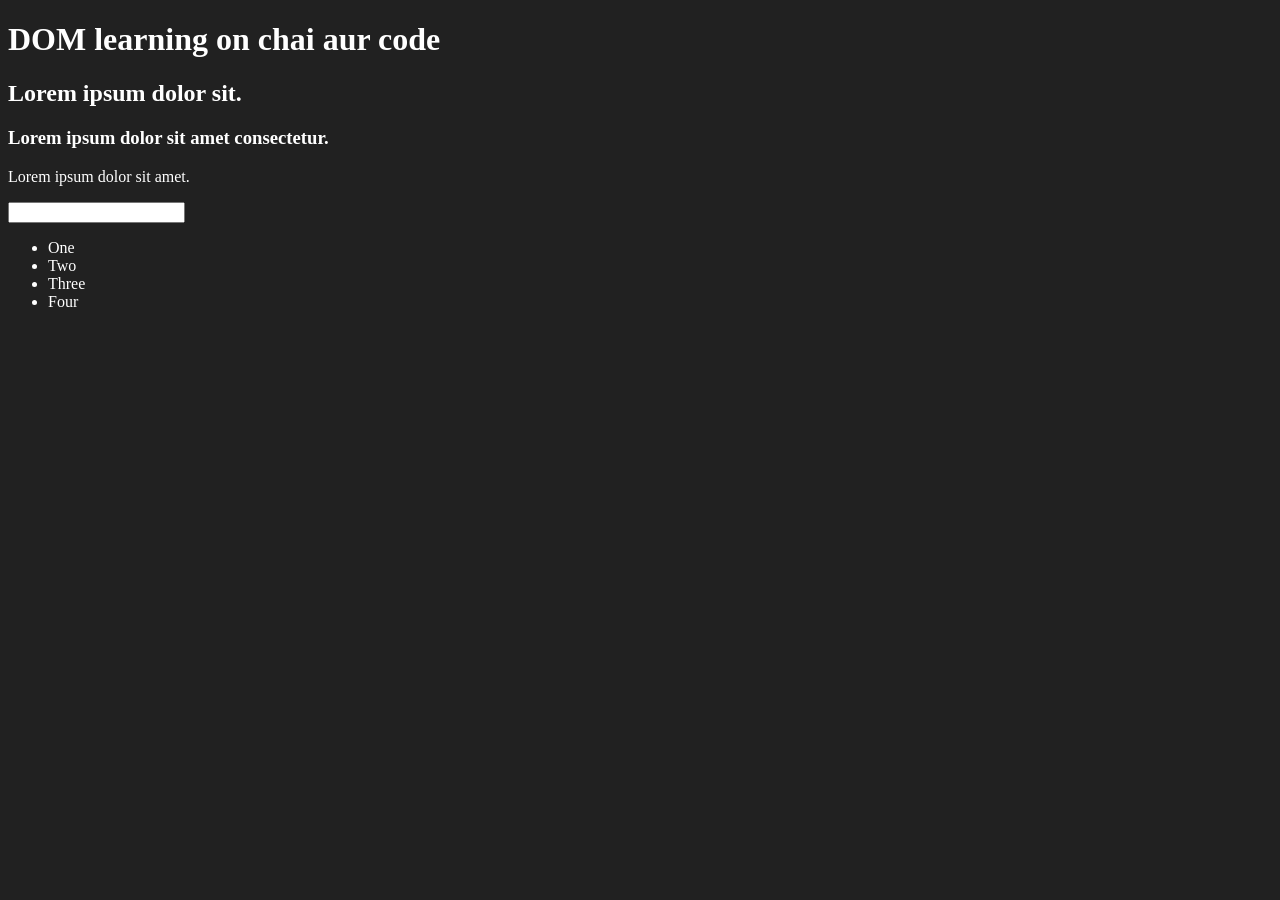
<file: 06_DOM/index.html>
<!DOCTYPE html>
<html lang="en">
<head>
    <meta charset="UTF-8">
    <title>DOM learning</title>
    <style>
        .bg-black{
            background-color: #212121;
            color: #fff;
        }
    </style>
</head>
<body class="bg-black">
    <div >
        <h1 id="title" class="heading">DOM learning on chai aur code <span style="display: none;">test text</span></h1>
        <h2>Lorem ipsum dolor sit.</h2>
        <h3>Lorem ipsum dolor sit amet consectetur.</h3>
        <p>Lorem ipsum dolor sit amet.</p>
        <input type="password" name="" id="">

        <ul>
            <li class="list-item">One</li>
            <li class="list-item">Two</li>
            <li class="list-item">Three</li>
            <li class="list-item">Four</li>
        </ul>
    </div>
</body>
</html>
</file>
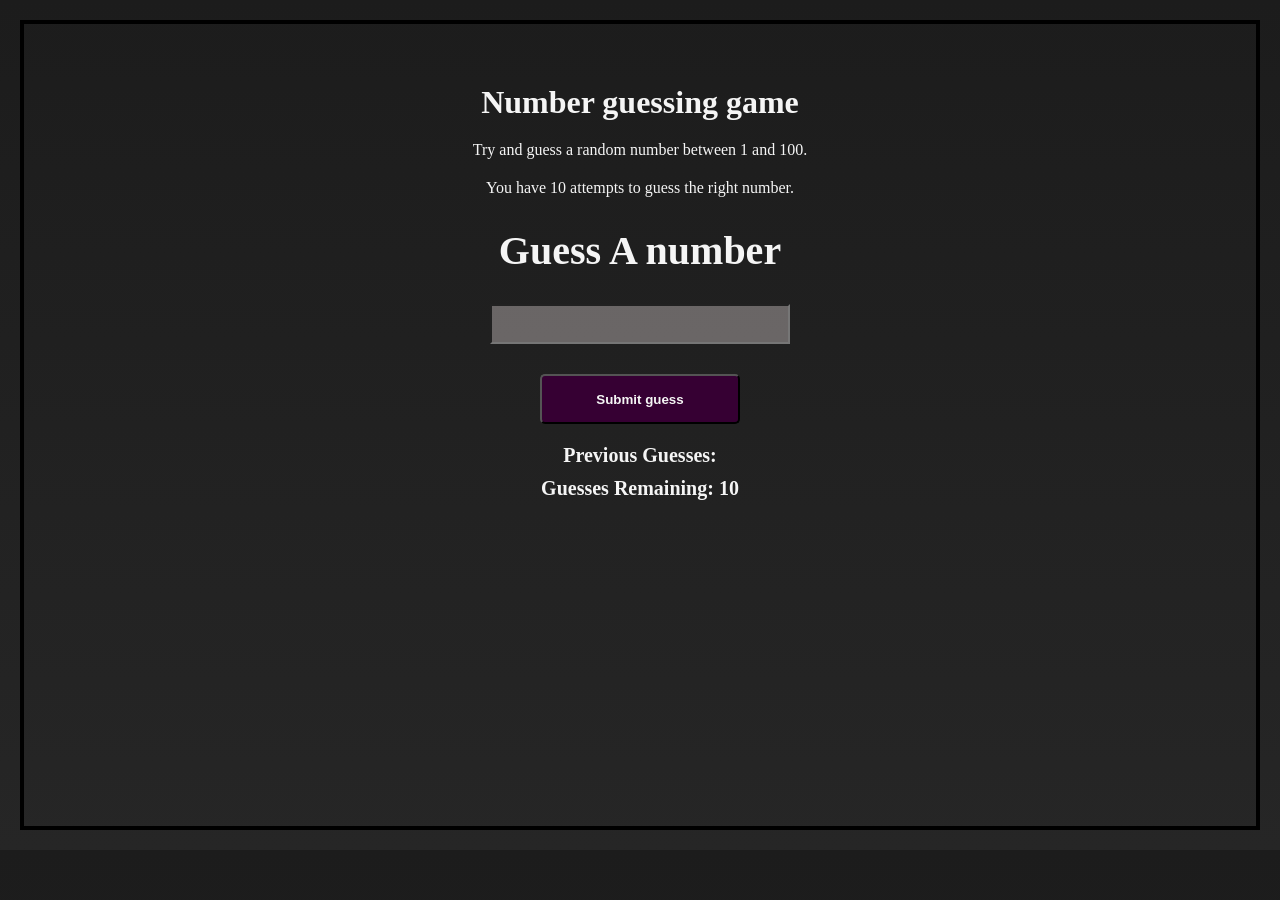
<file: GuessTheNumber/index.html>
<!DOCTYPE html>
<html lang="en">
<head>
    <meta charset="UTF-8">
    <meta name="viewport" content="width=device-width, initial-scale=1.0">
    <title>Guess</title>
    <link rel="stylesheet" href="style.css">
</head>
<body>
    <div class="wrapper">
        <h1>Number guessing game</h1>
        <p>Try and guess a random number between 1 and 100.</p>
        <p>You have 10 attempts to guess the right number.</p>
    </div>

    <form class="form">
        <label for="guessFiled" id="guess">Guess A number</label>
        <input type="text" class="guessFiled" id="guessFiled">
        <input type="submit" id="subt" value="Submit guess" class="guessSubmit">
    </form>
    <div class="resultParas">
        <p>Previous Guesses: <span class="guesses"></span></p>
        <p>Guesses Remaining: <span class="lastResult">10</span></p>
        <p class="lowOrhi"></p>
    </div>
    <script src="script.js"></script>
</body>
</html>
</file>
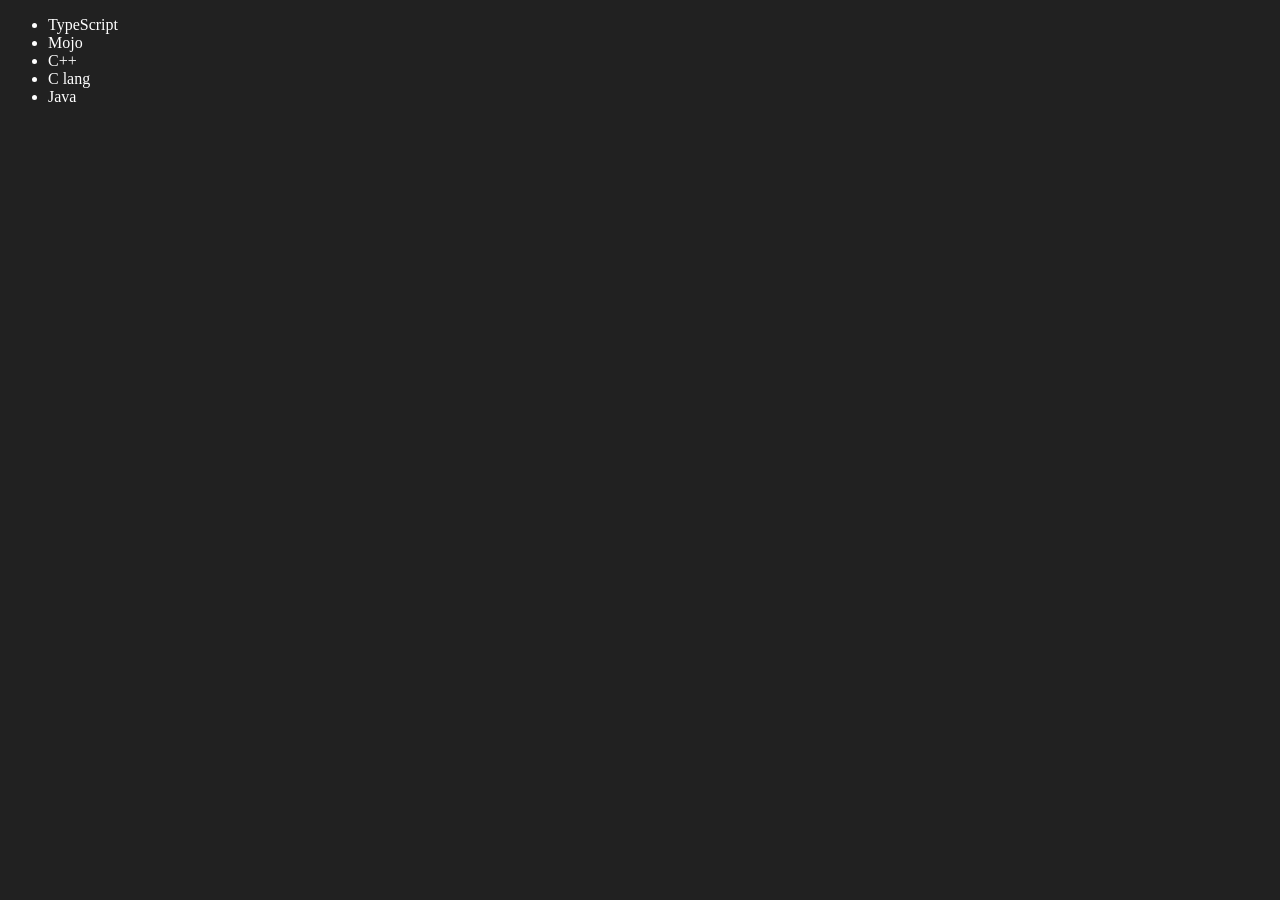
<file: 06_DOM/four.html>
<!DOCTYPE html>
<html lang="en">
<head>
    <meta charset="UTF-8">
    <meta name="viewport" content="width=device-width, initial-scale=1.0">
    <title>Chai or code| DOM</title>
</head>
<body style="background-color: #212121; color:#fff">
    <ul class="language">
        <li>JavaScript</li>
    </ul>
</body>
<script>
    function addLanguage(langName) {
        const li = document.createElement('li')
        li.innerHTML = `${langName}`
        document.querySelector('.language').appendChild(li)
    }
    addLanguage("python")
    addLanguage("C++")
    addLanguage("C lang")
    addLanguage("Java")

    function addOptiLanguage(langName) {
        const li = document.createElement('li');
        li.appendChild(document.createTextNode(langName))
        document.querySelector('.language').appendChild(li)
    }
    addOptiLanguage('golang')

    // Edit 
    const secondLang = document.querySelector("li:nth-child(2)")
    //secondLang.innerHTML = "Mojo"
    console.log(secondLang);
    const newli = document.createElement('li')
    newli.textContent = "Mojo"
    secondLang.replaceWith(newli)

    const firstLang = document.querySelector('li:first-child')
    firstLang.outerHTML = '<li>TypeScript</li>'

    //remove
    const lastLang = document.querySelector('li:last-child')
    lastLang.remove()
</script>
</html>
</file>
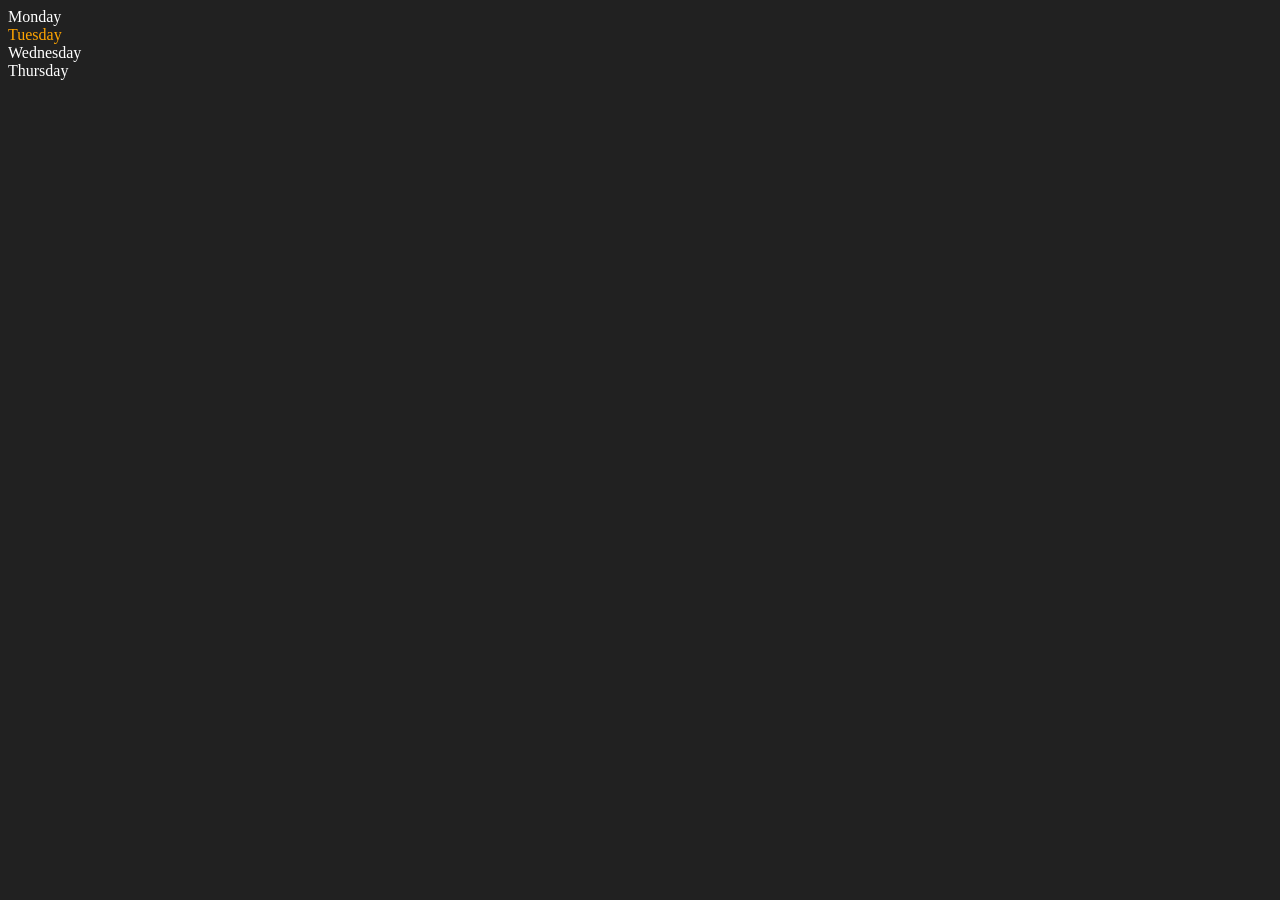
<file: 06_DOM/index2.html>
<!DOCTYPE html>
<html lang="en">
<head>
    <meta charset="UTF-8">
    <meta http-equiv="X-UA-Compatible" content="IE=edge">
    <meta name="viewport" content="width=device-width, initial-scale=1.0">
    <title>DOM | Chai aur code</title>
</head>
<body style="background-color: #212121; color: #fff;">
    <div class="parent">
        <!-- this is a comment -->
        <div class="day">Monday</div>
        <div class="day">Tuesday</div>
        <div class="day">Wednesday</div>
        <div class="day">Thursday</div>
    </div>
</body>
<script>
    const parent = document.querySelector('.parent')
    // console.log(parent);
    // console.log(parent.children);
    // console.log(parent.children[1].innerHTML);

    // for (let i = 0; i < parent.children.length; i++) {
    //      console.log(parent.children[i].innerHTML);
        
    // }
    parent.children[1].style.color = "orange"
    // console.log(parent.firstElementChild);
    // console.log(parent.lastElementChild);

    const dayOne = document.querySelector('.day')
    // console.log(dayOne);
    // console.log(dayOne.parentElement);
    // console.log(dayOne.nextElementSibling);

    console.log("NODES: ", parent.childNodes);
</script>
</html>
</file>
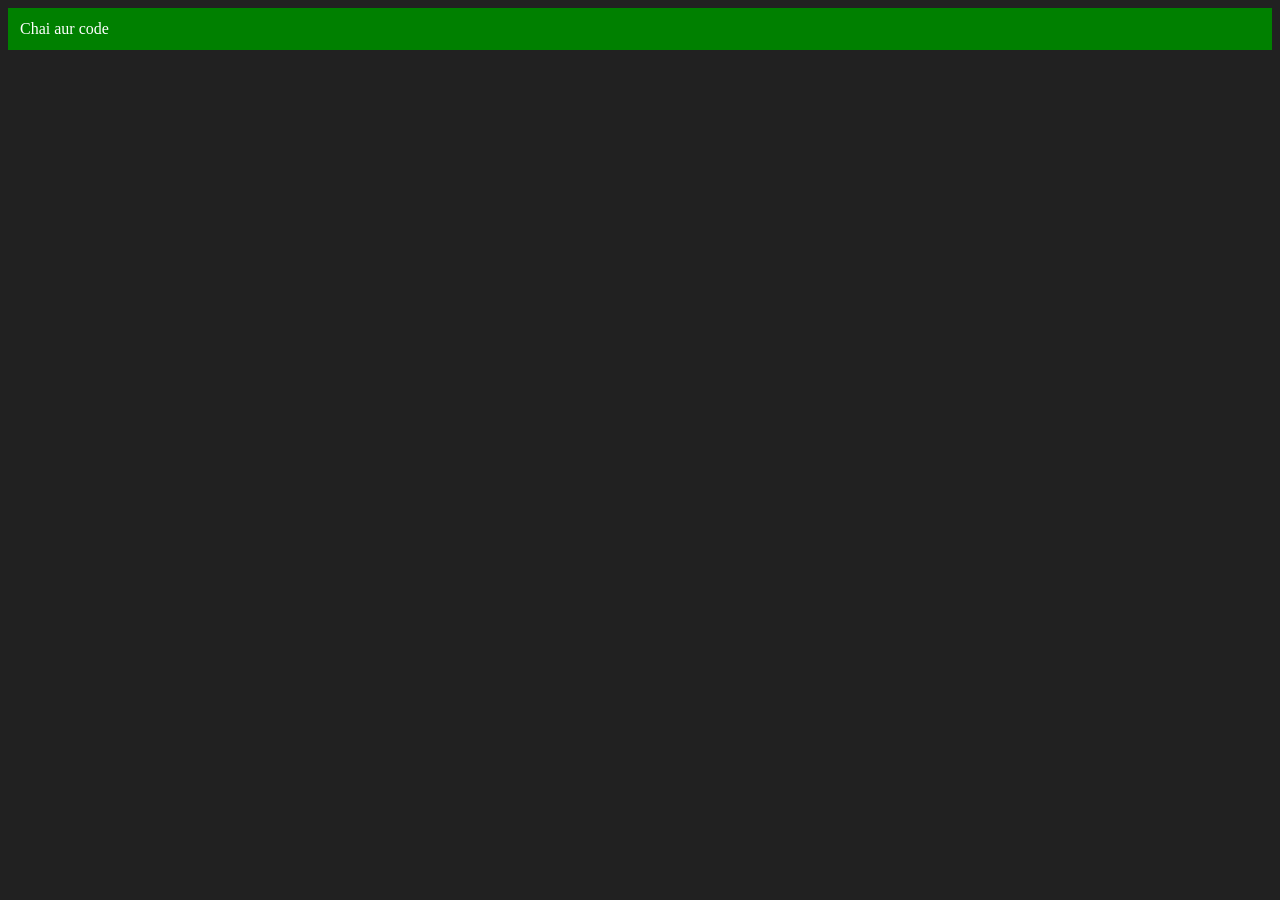
<file: 06_DOM/three.html>
<!DOCTYPE html>
<html lang="en">
<head>
    <meta charset="UTF-8">
    <meta http-equiv="X-UA-Compatible" content="IE=edge">
    <meta name="viewport" content="width=device-width, initial-scale=1.0">
    <title>Chai aur code </title>
</head>
<body style="background-color: #212121; color: #fff;">
    
</body>
<script>
    const div = document.createElement('div')
    console.log(div);
    div.className = "main"
    div.id = Math.round(Math.random() * 10 + 1)
    div.setAttribute("title", "generated title")
    div.style.backgroundColor = "green"
    div.style.padding = "12px"
    // div.innerText = "Chai aur code"
    const addText = document.createTextNode("Chai aur code")
    div.appendChild(addText)

    document.body.appendChild(div)
</script>
</html>
</file>
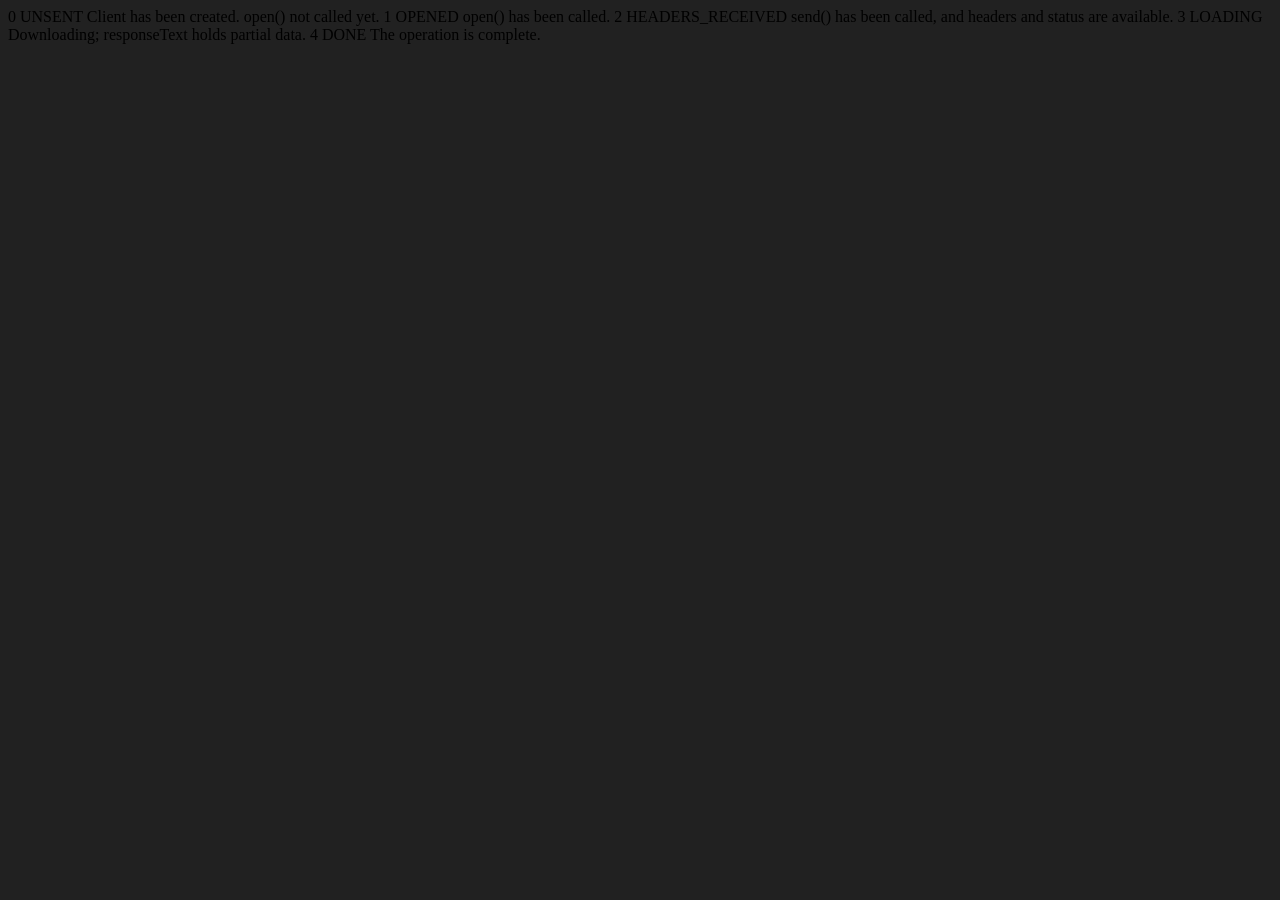
<file: 09_adv/ApiRequest.html>
<!DOCTYPE html>
<html lang="en">
<head>
    <meta charset="UTF-8">
    <meta name="viewport" content="width=device-width, initial-scale=1.0">
    <title>Document</title>
</head>
<body style="background-color: #212121;">
0	UNSENT	Client has been created. open() not called yet.
1	OPENED	open() has been called.
2	HEADERS_RECEIVED	send() has been called, and headers and status are available.
3	LOADING	Downloading; responseText holds partial data.
4	DONE	The operation is complete.
</body>
<script>
    const requestUrl = 'https://api.github.com/users/hiteshchoudhary'
    const xhr = new XMLHttpRequest();
    xhr.open('Get', requestUrl)
    xhr.onreadystatechange = function() {
        console.log(xhr.readyState);
        if(xhr.readyState === 4) {
            const data = JSON.parse(this.responseText)
            //console.log(data);
            //console.log(typeof data);
            console.log(data.followers);
            console.log(data.avatar_url);
        }
    }
    xhr.send()

</script>
</html>
</file>
<file: GuessTheNumber/style.css>
* {
    padding:0;
    margin:0;
    box-sizing: border-box;
}
body {
    margin: 20px;
    padding: 30px;
    height: 90vh;
    overflow: hidden;
    background: #1c1c1c; /* fallback for old browsers */
    background: -webkit-linear-gradient(to bottom, #1c1c1c, #262626); /* Chrome 10-25, Safari 5.1-6 */
    background: linear-gradient(to bottom, #1c1c1c, #262626); /* W3C, IE 10+/ Edge, Firefox 16+, Chrome 26+, Opera 12+, Safari 7+ */
    border: 4px solid black;
}
.wrapper {
    margin: 10px 10px 10px 10px;
    padding: 20px 20px 20px 20px;
    text-align: center;
    color: whitesmoke;;
    display: flex;
    flex-direction: column;
    justify-content: center;
    align-items: center;
    gap: 20px;
} 
.form {
    text-align: center;
    font-size: 40px;
    font-weight: bold;
    display: flex;
    flex-direction: column;
    justify-content: center;
    align-items: center;
    gap: 30px;
}
#guess {
    color: whitesmoke;
}
#guessFiled {
    height: 40px;
    width: 300px;
    padding-left: 150px;
    background-color: rgba(155, 148, 148, 0.6);
    color: black;
    font-weight: bold;
    font-size: 30px;
}
.guessSubmit {
    height: 50px;
    width: 200px;
    border-radius: 5px;
    font-weight: bold;
    background: #360033; 
    color: whitesmoke;;
}
.resultParas {
    margin: 20px;
    display: flex;
    justify-content: center;
    align-items: center;
    flex-direction: column;
    gap: 10px;
    font-size: 20px;
    font-weight: 550;
    color: whitesmoke;;
}
</file>
